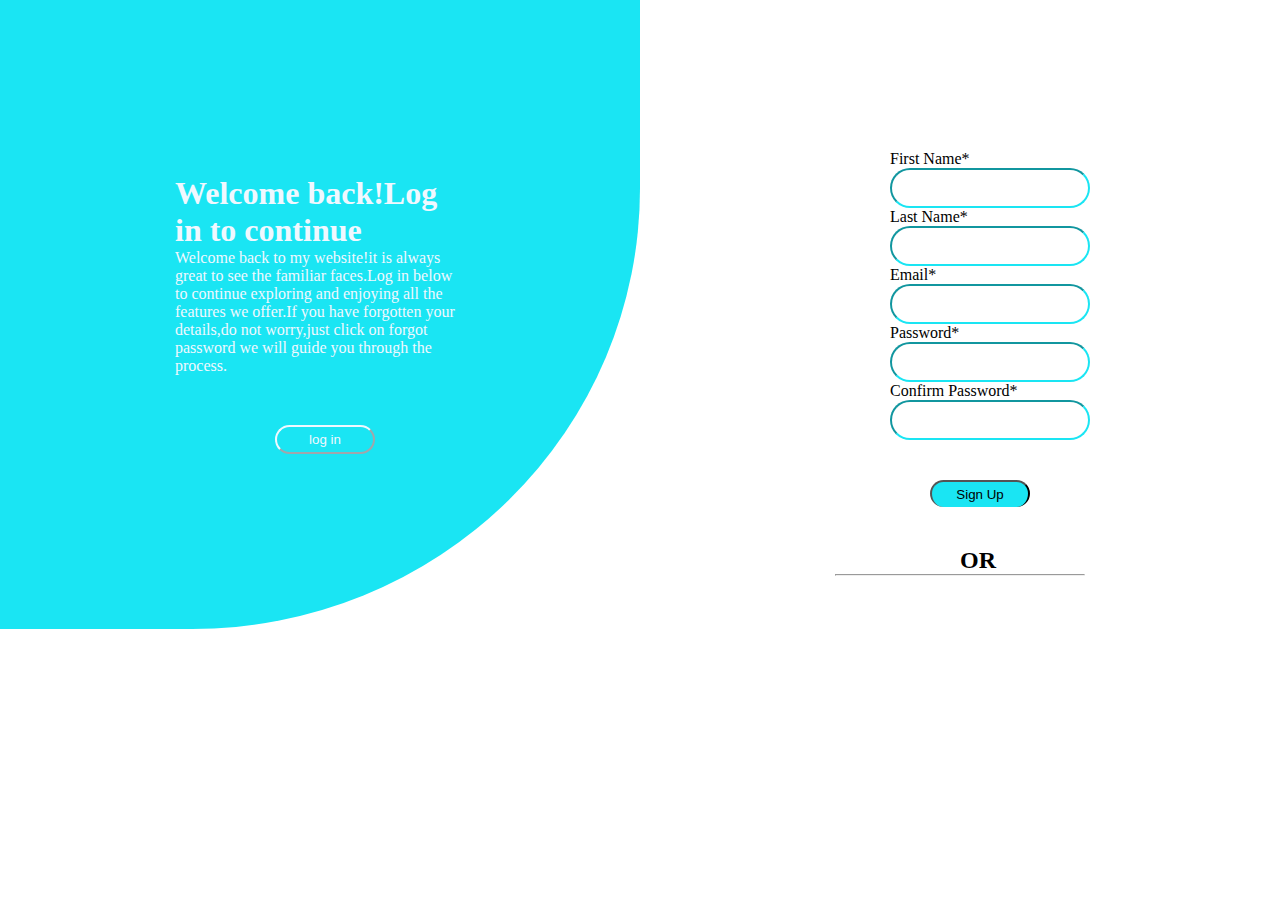
<file: index.html>
<!DOCTYPE html>
<html lang="en">
<head>
    <meta charset="UTF-8">
    <meta name="viewport" content="width=device-width, initial-scale=1.0">
    <title>Sign_Up Page</title>
    <link rel="stylesheet" href="style.css">
</head>
<body>
    <div class="d1">
        <div class="left">
            <h1>Welcome back!Log in to continue</h1>
            <p>Welcome back to my website!it is always great to see the familiar faces.Log in below to continue exploring and enjoying all the features we offer.If you have forgotten your details,do not worry,just click on forgot password we will guide you through the process.</p>
           <a href="login.html"><button class="b1">log in</button></a>   
        </div>
        <div class="right">
            <form class="f1" action="#">
<label for="firstname">First Name*</label><br>
<input class="p1" type="firstname" name="firstname" id="firstname" required><br>
<label for="lastname">Last Name*</label><br>
<input class="p2" type="lastname" name="lastname" id="lastname" required><br>
<label for="email">Email*</label><br>
<input class="p3" type="email" name="email" id="email" required><br>
<label for="password">Password*</label><br>
<input class="p4" type="password" name="password" id="password" required><br>
<label for="confirm password">Confirm Password*</label><br>
<input class="p5" type="confirm password" name="confirm password" id="confirm password" required><br>
<button class="b2">Sign Up</button>

</form>
<div class="d4"><h2 class="h1">OR</h2></div>
<hr class="hr1">
        </div>
        
    </div>
    
</body>
</html>
</file>
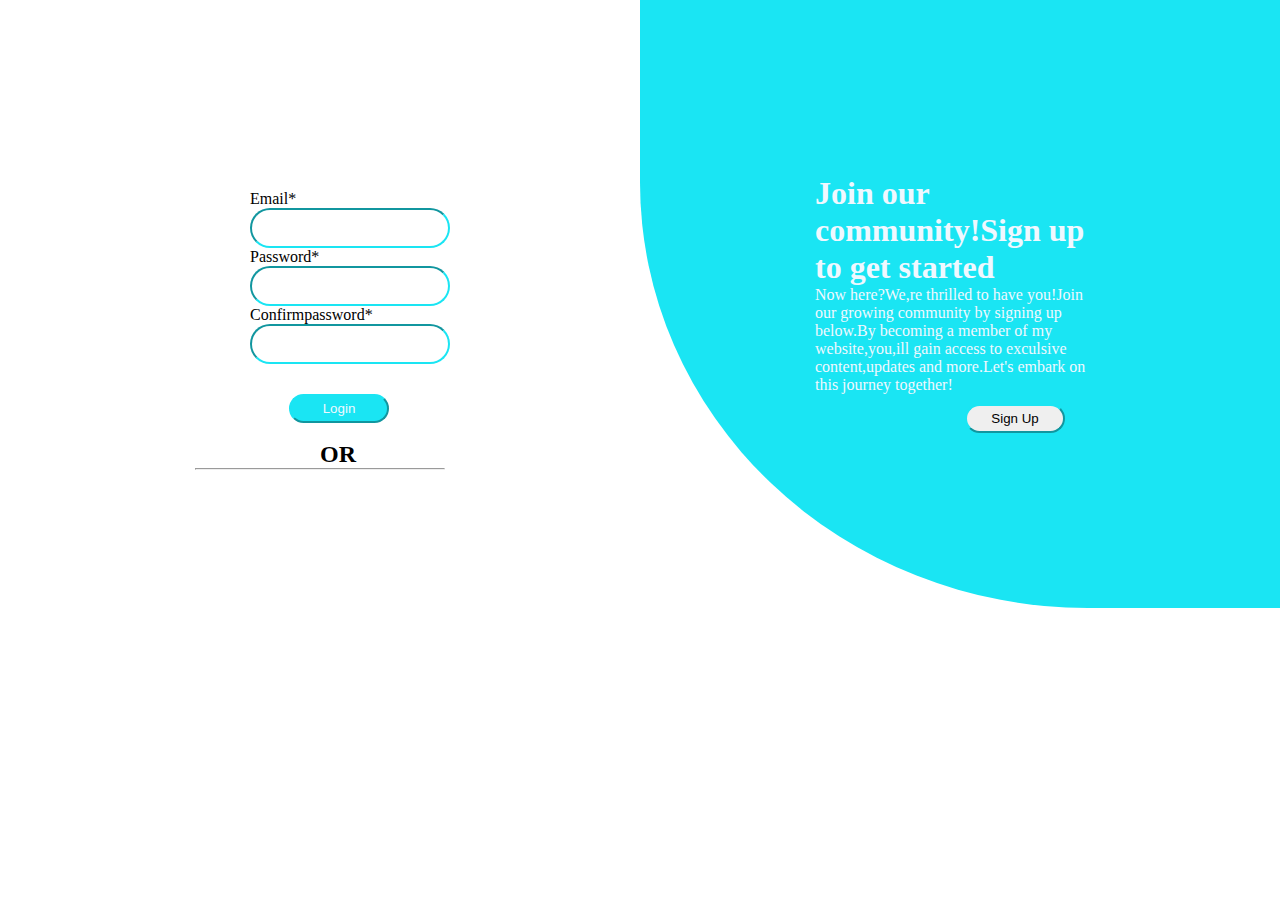
<file: login.html>
<!DOCTYPE html>
<html lang="en">
<head>
    <meta charset="UTF-8">
    <meta name="viewport" content="width=device-width, initial-scale=1.0">
    <title>web developed 2</title>
    <link rel="stylesheet" href="styles.css">
</head>
<body>
   <div class="d1">
    <div class="right">
        <h1>Join our community!Sign up to get started</h1>
        <P>Now here?We,re thrilled to have you!Join our growing community by signing up below.By becoming a member of my website,you,ill gain access to exculsive content,updates and more.Let's embark on this journey together!</P>
        <a href="index.html"><button class="b1">Sign Up</button></a>
    </div>
    <div class="left">
        <form class="f1" action="#">
        <label for="email">Email*</label><br>
        <input class="p1" type="email" name="email" id="email" required><br>
        <label for="password">Password*</label><br>
        <input class="p2" type="password" name="password" id="password" required><br>
        <label for="confirmpassword">Confirmpassword*</label><br>
        <input class="p3" type="confirmpassword" name="confirmpassword" id="confirmpassword" required><br>
        <button class="b2">Login</button>
    </form><br>
    <h2 class="h1">OR</h2>
    <hr class="hr1">
    </div>
   </div> 
</body>
</html>
</file>
<file: style.css>
*{
padding: 0;
margin: 0;
box-sizing: border-box;
}
.d1{
    width: 100%;
    height:100% ;
    background-color: white;
   
}
.left{
    width: 50%;
    height: 100%;
    background-color: rgb(26, 229, 243);
    border-bottom-right-radius: 70%;
    color: aliceblue;
    padding: 175px;
    text-align:start;
    float: left;
}
.right{
    background-color:white ;
    width: 50%;
    height: 100%;
    float: right;
}
.left .b1{
   padding: 5px;
   width: 100px;
   border-radius: 50px;
  margin-left: 100px;
  margin-top: 50px;
  color: aliceblue;
  background-color: rgb(26, 229, 243);
  border-color:aliceblue;
}
.right f1{
    float: right;
}
.right .f1{
    padding-top:150px;
    padding-left: 250px;
}
.f1 .b2{
    margin: 40px;
    background-color:rgb(26, 229, 243) ;
    width: 100px;
    padding: 5px;
    border-radius: 50px;
    border-bottom:rgb(26, 229, 243) ;
}
.h1{
 padding-left: 320px;
}
.p1{
   height: 40px;
   border-radius: 50px;
   width: 200px;
   padding-left:10px;
   border-color: rgb(26, 229, 243);
}
.p2{
    height: 40px;
    border-radius: 50px;
    width: 200px;
    border-color: rgb(26, 229, 243);
 }
 .p3{
    height: 40px;
    border-radius: 50px;
    width: 200px;
    border-color: rgb(26, 229, 243);
 }
 .p4{
    height: 40px;
    border-radius: 50px;
    width: 200px;
    border-color: rgb(26, 229, 243);
 }
 .p5{
    height: 40px;
    border-radius: 50px;
    width: 200px;
    border-color: rgb(26, 229, 243);
 }
  .hr1{
    width: 250px;
    margin: auto;
  }
</file>
<file: styles.css>
*{
padding: 0;
margin: 0;
box-sizing: border-box;

}
.d1{
    width: 100%;
    height: 100%;
 background-color:white;

}
.right{
    width: 50%;
    height: 100%;
    background-color:rgb(26, 229, 243); ;
    float: right;
    border-bottom-left-radius: 70%;
    color:aliceblue ;
    padding: 175px;
}
.b1{
    margin-left: 150px;
    margin-top: 10px;
    padding: 5px;
    width: 100px;
    border-radius: 50px;
    border-color: rgb(26, 229, 243);
}
.left{
    width: 50%;
    height: 100%;
    background-color:white;
}
.f1{
    margin-left: 250px;
    padding-top: 190px;
    
}
.p1{
    height: 40px;
    border-radius: 50px;
    width: 200px;
    padding: 4px;
    border-color:rgb(26, 229, 243) ;
}
.p2{
    height: 40px;
    border-radius: 50px;
    width: 200px;
    padding: 4px;
    border-color:rgb(26, 229, 243) ;
}    
.p3{
    height: 40px;
    border-radius: 50px;
    width: 200px;
    padding: 4px;
    border-color:rgb(26, 229, 243) ;
} 
.b2{
    width: 100px;
    padding: 5px;
   background-color:rgb(26, 229, 243);
    color:aliceblue ;
    margin-left: 39px;
    margin-top: 30px;
    border-radius: 50px;
    border-color: rgb(26, 229, 243);
}  
.h1{
    margin-left: 320px;
}
.hr1{
    width: 250px;
    margin: auto;
}
</file>
